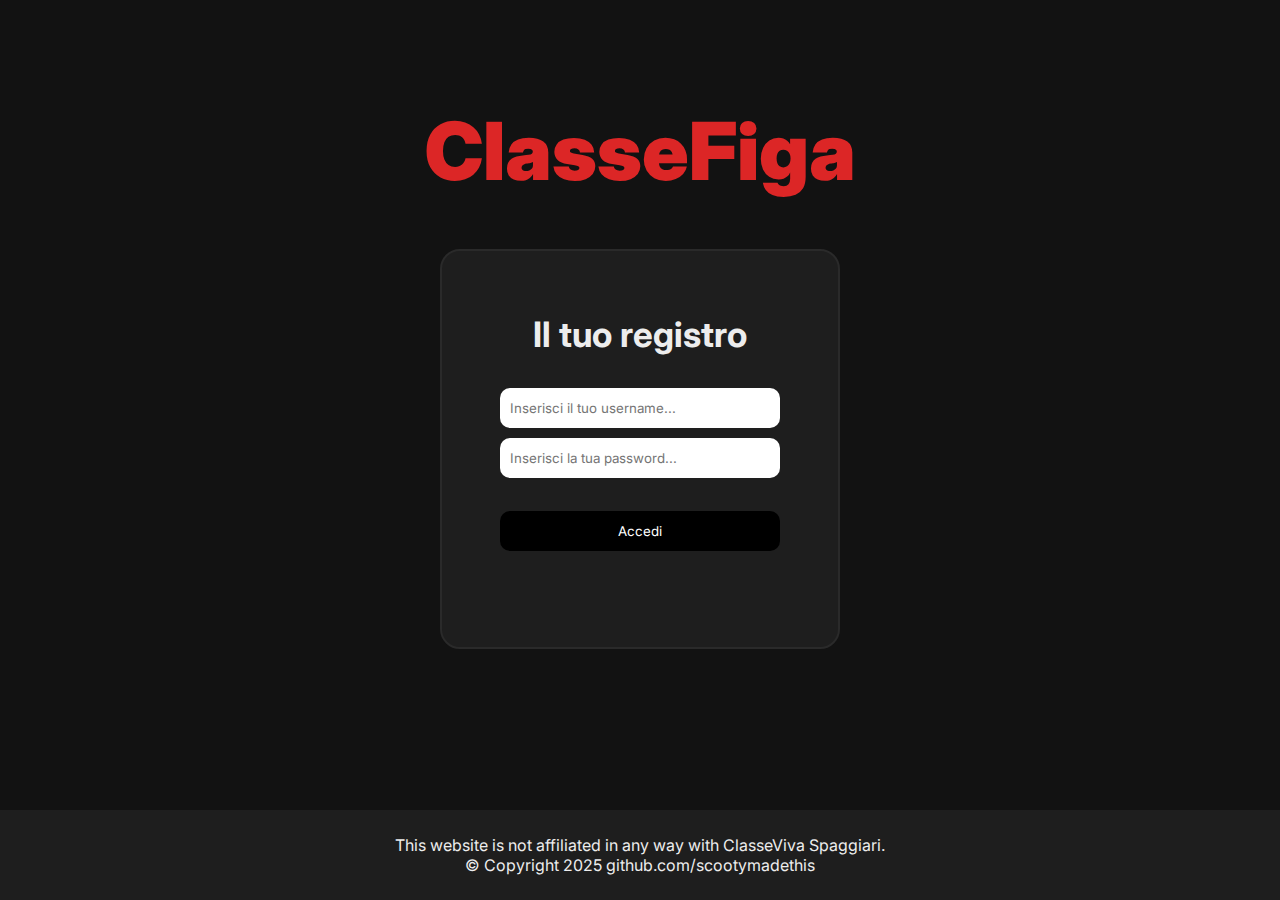
<file: index.html>
<!DOCTYPE html>
<html lang="en">
  <head>
    <meta charset="UTF-8" />
    <meta name="viewport" content="width=device-width, initial-scale=1.0" />
    <title>ClasseFiga - made by scooty</title>
    <link rel="stylesheet" href="style.css" />
  </head>
  <body>
    <h1 class="title">ClasseFiga</h1>

    <form id="loginForm" class="login">
      <h2 class="login-text">Il tuo registro</h2>
      <div class="fields">
        <input
          type="text"
          id="username"
          name="username"
          class="username"
          placeholder="Inserisci il tuo username..."
          required
        />
        <input
          type="password"
          id="password"
          name="password"
          class="password"
          placeholder="Inserisci la tua password..."
          required
        />
      </div>
      <input type="submit" class="login-btn" value="Accedi" />
      <p id="loginMsg"></p>
    </form>

    <div class="footer">
      <span class="desc"
        >This website is not affiliated in any way with ClasseViva
        Spaggiari.</span
      >
      <span class="copyright"
        >&#169; Copyright 2025 github.com/scootymadethis</span
      >
    </div>

    <script src="app.js"></script>
  </body>
</html>
</file>
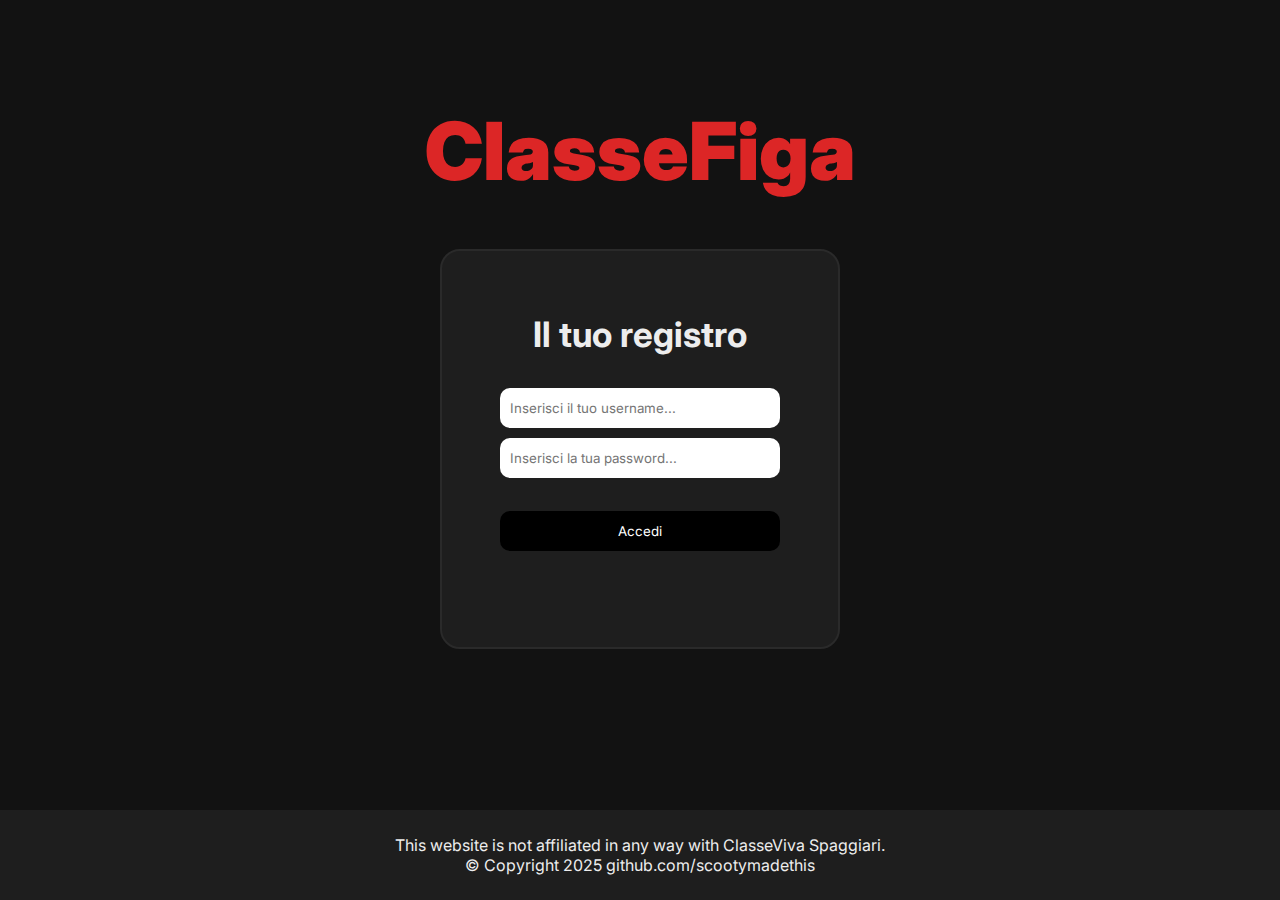
<file: dashboard.html>
<!DOCTYPE html>
<html lang="en">
  <head>
    <meta charset="UTF-8" />
    <meta name="viewport" content="width=device-width, initial-scale=1.0" />
    <title>ClasseFiga - made by scooty</title>
    <link rel="stylesheet" href="dashboard.css" />
  </head>
  <body>
    <div class="navbar">
      <h1 class="title">ClasseFiga</h1>
      <div class="buttons">
        <button id="votiBtn">Voti</button>
        <button id="assenzeBtn">Assenze</button>
        <button id="agendaBtn">Agenda</button>
        <button id="logoutBtn">Logout</button>
      </div>
    </div>

    <div class="main">
      <h1 class="greeting" id="greeting"></h1>
      <p class="time" id="time"></p>
      <p class="date" id="date"></p>

      <!-- Agenda -->
      <h2 class="agenda-title">Prossimi eventi</h2>
      <div class="agenda" id="agenda">
        <div class="agenda-controls">
          <button id="prevWeek" class="agenda-arrow" aria-label="Indietro">
            ‹
          </button>
          <button id="nextWeek" class="agenda-arrow" aria-label="Avanti">
            ›
          </button>
        </div>
        <div class="agenda-viewport">
          <div class="agenda-track">
            <div class="giorno" data-day-index="0">
              <span class="giorno-name">Lunedi</span>
            </div>
            <div class="giorno" data-day-index="1">
              <span class="giorno-name">Martedi</span>
            </div>
            <div class="giorno" data-day-index="2">
              <span class="giorno-name">Mercoledi</span>
            </div>
            <div class="giorno" data-day-index="3">
              <span class="giorno-name">Giovedi</span>
            </div>
            <div class="giorno" data-day-index="4">
              <span class="giorno-name">Venerdi</span>
            </div>
          </div>
        </div>
      </div>
    </div>

    <div class="footer">
      <span class="desc"
        >This website is not affiliated in any way with ClasseViva
        Spaggiari.</span
      >
      <span class="copyright"
        >&#169; Copyright 2025 github.com/scootymadethis</span
      >
    </div>
    <!-- Modal for full entry preview -->
    <div id="entryModal" class="modal" aria-hidden="true">
      <div
        class="modal-content"
        role="dialog"
        aria-modal="true"
        aria-labelledby="entryModalTitle"
      >
        <div class="modal-header">
          <h3 id="entryModalTitle">Titolo</h3>
          <button id="entryModalClose" class="modal-close" aria-label="Chiudi">
            ✕
          </button>
        </div>
        <div class="modal-body">
          <p id="entryModalSubject" class="modal-subject"></p>
          <p id="entryModalTeacher" class="modal-teacher"></p>
          <p class="modal-label">Testo:</p>
          <div id="entryModalText" class="modal-text"></div>
        </div>
      </div>
    </div>

    <script src="dashboard.js"></script>
  </body>
</html>
</file>
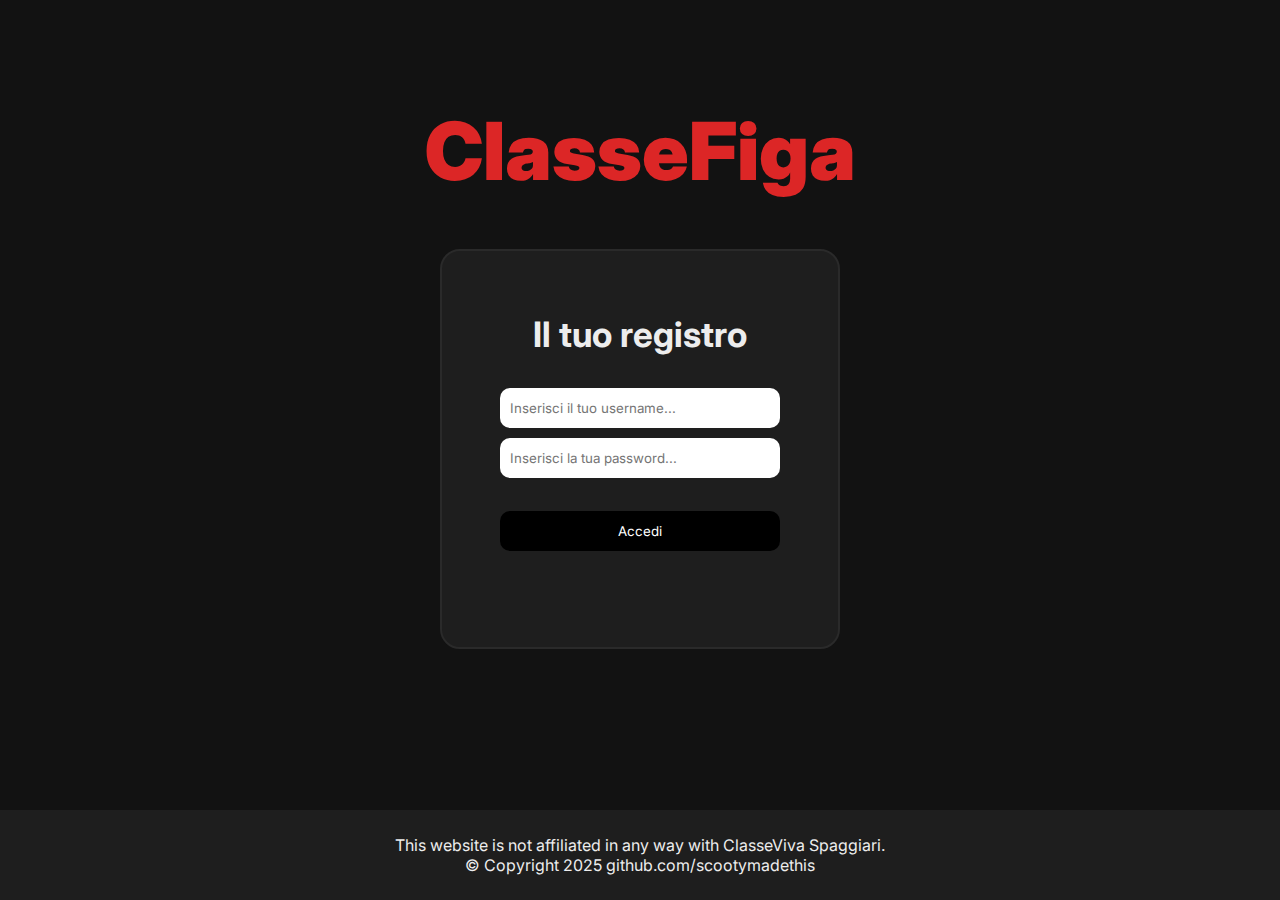
<file: voti.html>
<!DOCTYPE html>
<html lang="en">
  <head>
    <meta charset="UTF-8" />
    <meta name="viewport" content="width=device-width, initial-scale=1.0" />
    <title>Document</title>
    <link rel="stylesheet" href="voti.css" />
  </head>
  <body>
    <div class="navbar">
      <h1 class="title">ClasseFiga</h1>
      <div class="buttons">
        <button id="homeBtn">Home</button>
        <button id="assenzeBtn">Assenze</button>
        <button id="logoutBtn">Logout</button>
      </div>
    </div>

    <div class="main">
      <div id="loading-overlay" class="loading-overlay hidden">
        <div class="loading-card">
          <div class="spinner" aria-hidden="true"></div>
          <div class="loading-text">Caricamento in corso…</div>
        </div>
      </div>

      <div class="voti">
        <h2 class="voti-title">I tuoi voti</h2>
        <div class="voti-list" id="votiList">
          <div class="voti-materie">
            <!-- Dynamically inserted -->
          </div>
          <div class="voti-values">
            <div class="actual-voti">
              <!-- Dynamically inserted -->
            </div>
            <div class="average">
              <!-- Dynamically inserted -->
            </div>
          </div>
        </div>
      </div>
    </div>

    <!-- Modal (dashboard-style) -->
    <div id="entryModal" class="modal" aria-hidden="true">
      <div class="modal-content">
        <div class="modal-header">
          <h3 id="entryModalTitle" class="modal-subject">Dettagli</h3>
          <button id="entryModalClose" class="modal-close" aria-label="Chiudi">
            &times;
          </button>
        </div>
        <div
          id="entryModalTeacher"
          class="modal-teacher"
          aria-hidden="true"
        ></div>
        <div class="modal-label">Testo:</div>
        <div id="entryModalText" class="modal-text"></div>
      </div>
    </div>

    <div class="footer">
      <span class="desc">
        This website is not affiliated in any way with ClasseViva Spaggiari.
      </span>
      <span class="copyright">
        &#169; Copyright 2025 github.com/scootymadethis
      </span>
    </div>

    <script src="voti.js"></script>
  </body>
</html>
</file>
<file: style.css>
@import url("https://fonts.googleapis.com/css2?family=Inter:ital,opsz,wght@0,14..32,100..900;1,14..32,100..900&display=swap");

:root {
  --bg: #121212;
  --surface: #1e1e1e;
  --primary: #ededed;
  --secondary: #a0a0a0;
  --primary-btn: #dc2626; /* neutral red */
  --primary-hover: #a41f1f; /* darker red for hover */
  --secondary-btn: #f87171; /* soft accent */
  --success: #22c55e;
  --warning: #facc15;
  --error: #f43f5e;
  --info: #3b82f6;
  --disabled: #5a5a5a;
  --border: #2a2a2a;
}

* {
  font-family: "Inter", sans-serif;
  box-sizing: border-box;
  margin: 0;
  padding: 0;
}

body {
  background-color: var(--bg);
  color: var(--primary);
  display: flex;
  flex-direction: column;
  align-items: center;
  justify-content: center;
  min-height: 100vh;
}

.title {
  color: var(--primary-btn);
  font-weight: 900;
  font-size: 80px;
  display: inline-block;
  position: relative;
  top: -150px;
}

.title::after {
  content: "";
  position: absolute;
  width: 100%;
  transform: scaleX(0);
  height: 2px;
  bottom: 0;
  left: 0;
  background-color: var(--primary-btn);
  transform-origin: bottom right;
  transition: transform 0.25s ease-out;
}

.title:hover::after {
  transform: scaleX(1);
  transform-origin: bottom left;
}

.login {
  width: 400px;
  height: 400px;
  border-radius: 20px;
  background-color: var(--surface);
  display: flex;
  flex-direction: column;
  justify-content: space-evenly;
  align-items: center;
  padding: 30px 40px;
  margin-top: -100px;
  border: 2px solid var(--border);
}

.login .login-text {
  font-size: 35px;
}

.login .fields {
  display: flex;
  justify-content: center;
  align-items: center;
  flex-direction: column;
  gap: 10px;
}

.login .username,
.login .password,
.login .login-btn {
  width: 280px;
  height: 40px;
  padding: 10px;
  border-radius: 10px;
  outline: none;
  border: none;
}

.login .login-btn {
  background: black;
  color: white;
  cursor: pointer;
}

.footer {
  position: absolute;
  bottom: 0;
  left: 0;
  width: 100%;
  height: 90px;
  background-color: var(--surface);
  display: flex;
  justify-content: center;
  align-items: center;
  flex-direction: column;
}
</file>
<file: dashboard.css>
@import url("https://fonts.googleapis.com/css2?family=Inter:ital,opsz,wght@0,14..32,100..900;1,14..32,100..900&display=swap");

:root {
  --bg: #121212;
  --surface: #1e1e1e;
  --primary: #ededed;
  --secondary: #a0a0a0;
  --primary-btn: #dc2626; /* neutral red */
  --primary-hover: #a41f1f; /* darker red for hover */
  --secondary-btn: #f87171; /* soft accent */
  --success: #22c55e;
  --warning: #facc15;
  --error: #f43f5e;
  --info: #3b82f6;
  --disabled: #5a5a5a;
  --border: #2a2a2a;
  --entry-bg: #16324a; /* background for agenda entry cards */
  --entry-text: #e6eef9; /* text color inside entry */
}

* {
  font-family: "Inter", sans-serif;
  box-sizing: border-box;
  margin: 0;
  padding: 0;
}

body {
  background-color: var(--bg);
  color: var(--primary);
  min-height: 100vh;
}

.navbar {
  background-color: var(--surface);
  padding: 10px 20px;
  width: 90%;
  max-width: 1300px;
  margin: 20px auto;
  border-radius: 20px;
  border: 1px solid var(--border);
  display: flex;
  align-items: center;
  justify-content: space-between;
  gap: 10px;
}

.navbar .title {
  font-size: 30px;
  color: var(--primary-btn);
}

.navbar .buttons {
  display: flex;
  gap: 5px;
  align-items: center;
}

.navbar .buttons button {
  background-color: var(--primary-btn);
  color: var(--bg);
  border: none;
  border-radius: 5px;
  padding: 8px 12px;
  margin-left: 10px;
  cursor: pointer;
  font-weight: bold;
  transition: background-color 0.3s ease;
}

/* Responsive navbar: stack title and buttons on narrow screens */
@media (max-width: 600px) {
  .navbar {
    flex-direction: column;
    align-items: flex-start;
    gap: 8px;
    padding: 12px;
  }
  .navbar .title {
    font-size: 22px;
  }
  .navbar .buttons {
    width: 100%;
    display: flex;
    gap: 8px;
    flex-wrap: wrap;
  }
  .navbar .buttons button {
    flex: 1 1 auto;
    padding: 8px;
    font-size: 14px;
  }
}

.main {
  width: 90%;
  max-width: 1300px;
  margin-left: auto;
  margin-right: auto;
  margin-top: 70px;
  padding-bottom: 200px;
}

.main h1 {
  font-size: 36px;
  margin-bottom: 10px;
}

.main p {
  margin-top: 5px;
  font-size: 19px;
}

.main .agenda-title {
  font-size: 28px;
  margin-top: 50px;
  margin-bottom: 15px;
}

.main .agenda {
  background: var(--surface);
  border: 1px solid var(--border);
  border-radius: 15px;
  padding: 20px;
  height: fit-content;
  display: block;
  gap: 10px;
  position: relative;
}

/* viewport and track for sliding days on small screens */
.agenda-viewport {
  width: 100%;
  overflow: hidden;
}

.agenda-track {
  display: flex;
  gap: 10px;
  transition: transform 320ms ease;
  align-items: stretch;
}

.agenda-track {
  display: flex;
  gap: 10px;
  transition: transform 320ms ease;
  align-items: stretch;
  /* negative right margin compensates gap so last item isn't clipped */
  margin-right: -10px;
}
.agenda-track .giorno {
  flex: 0 0 calc(100% / 5);
  box-sizing: border-box;
}

.main .agenda .giorno {
  height: 100%;
  text-align: center;
  border-radius: 10px;
  background: var(--bg);
  padding-top: 10px;
  padding-bottom: 10px;
  display: flex;
  flex-direction: column;
  box-sizing: border-box;
  overflow: hidden;
  min-width: 0; /* allow children to shrink correctly in grid */
}

.main .agenda .giorno .giorno-name {
  font-weight: 600;
  font-size: 20px;
  margin-bottom: 10px;
}

.main .agenda .giorno .entry {
  display: block;
  cursor: pointer;
  background: var(--entry-bg);
  color: var(--entry-text);
  padding: 10px 12px;
  margin: 10px 10px 0 10px;
  border-radius: 10px;
  border: 1px solid rgba(255, 255, 255, 0.03);
  box-shadow: 0 2px 6px rgba(0, 0, 0, 0.6);
  transition: transform 0.12s ease, box-shadow 0.12s ease;
  text-align: left;
}

.main .agenda .giorno .entry:hover {
  transform: translateY(-2px);
  box-shadow: 0 6px 18px rgba(0, 0, 0, 0.7);
}

.main .agenda .giorno .entry .subject {
  font-weight: 700;
  margin-bottom: 6px;
  color: var(--entry-text);
}

.main .agenda .giorno .entry .text {
  color: rgba(230, 238, 249, 0.95);
  font-size: 14px;
  line-height: 1.3;
  white-space: normal; /* allow wrapping */
  word-break: break-word;
  overflow-wrap: anywhere;
  /* multiline truncate to 4 lines with ellipsis */
  display: -webkit-box;
  -webkit-line-clamp: 4;
  -webkit-box-orient: vertical;
  overflow: hidden;
  text-overflow: ellipsis;
  max-height: calc(1.3em * 4); /* guard height for consistent truncation */
}

/* Responsive behavior: collapse columns on smaller screens */
@media (max-width: 1000px) {
  .agenda-track .giorno {
    flex: 0 0 calc(100% / 4);
  }
}
@media (max-width: 800px) {
  .agenda-track .giorno {
    flex: 0 0 calc(100% / 3);
  }
}
@media (max-width: 600px) {
  .agenda-track .giorno {
    flex: 0 0 calc(100% / 2);
  }
}
@media (max-width: 420px) {
  .agenda-track .giorno {
    flex: 0 0 100%;
  }
  .agenda-controls {
    position: static;
    justify-self: end;
    margin-bottom: 8px;
  }
}

/* Controls (prev/next) */
.agenda-controls {
  position: absolute;
  top: 12px;
  right: 12px;
  display: flex;
  gap: 6px;
  z-index: 2;
}
.agenda-arrow {
  background: transparent;
  color: var(--primary);
  border: 1px solid var(--border);
  padding: 6px 10px;
  border-radius: 8px;
  cursor: pointer;
}
.agenda-arrow:hover {
  background: rgba(255, 255, 255, 0.03);
}

/* container for entries inside each day */
.giorno .entries-container {
  display: flex;
  flex-direction: column;
  gap: 8px;
  padding: 6px 10px;
}

/* Modal styles */
.modal {
  position: fixed;
  inset: 0;
  display: none;
  align-items: center;
  justify-content: center;
  background: rgba(0, 0, 0, 0.55);
  z-index: 9999;
  padding: 20px;
}
.modal.show {
  display: flex;
}
.modal-content {
  background: var(--surface);
  color: var(--primary);
  border-radius: 12px;
  padding: 18px;
  width: min(820px, 98%);
  max-height: 85vh;
  overflow: auto;
  border: 1px solid var(--border);
}
.modal-header {
  display: flex;
  align-items: center;
  justify-content: space-between;
  gap: 10px;
}
.modal-close {
  background: transparent;
  color: var(--primary);
  border: none;
  font-size: 18px;
  cursor: pointer;
}
.modal-subject {
  font-weight: 700;
  margin-top: 6px;
}
.modal-text {
  margin-top: 12px;
  white-space: pre-wrap;
  /* allow long words to wrap and break lines as needed */
  word-break: break-word;
  overflow-wrap: anywhere;
}

.modal-teacher {
  margin-top: 6px;
  color: var(--secondary);
  font-size: 14px;
}

.modal-label {
  margin-top: 12px;
  font-weight: 700;
  color: var(--secondary);
}

.footer {
  position: fixed;
  bottom: 0;
  left: 0;
  width: 100%;
  height: 90px;
  background-color: var(--surface);
  display: flex;
  justify-content: center;
  align-items: center;
  flex-direction: column;
}
</file>
<file: voti.css>
@import url("https://fonts.googleapis.com/css2?family=Inter:ital,opsz,wght@0,14..32,100..900;1,14..32,100..900&display=swap");

:root {
  --bg: #121212;
  --surface: #1e1e1e;
  --primary: #ededed;
  --secondary: #a0a0a0;
  --primary-btn: #dc2626;
  --primary-hover: #a41f1f;
  --success: #22c55e;
  --warning: #facc15;
  --error: #f43f5e;
  --info: #3b82f6;
  --disabled: #5a5a5a;
  --border: #2a2a2a;
  --entry-bg: #16324a;
  --entry-text: #e6eef9;
}

* {
  font-family: "Inter", sans-serif;
  box-sizing: border-box;
  margin: 0;
  padding: 0;
}

body {
  background-color: var(--bg);
  color: var(--primary);
  min-height: 100vh;
}

/* Navbar */
.navbar {
  background-color: var(--surface);
  padding: 10px 20px;
  width: 90%;
  max-width: 1300px;
  margin: 20px auto;
  border-radius: 20px;
  border: 1px solid var(--border);
  display: flex;
  align-items: center;
  justify-content: space-between;
  gap: 10px;
}

.navbar .title {
  font-size: 30px;
  color: var(--primary-btn);
}

.navbar .buttons {
  display: flex;
  gap: 5px;
  align-items: center;
}

.navbar .buttons button {
  background-color: var(--primary-btn);
  color: var(--bg);
  border: none;
  border-radius: 5px;
  padding: 8px 12px;
  margin-left: 10px;
  cursor: pointer;
  font-weight: bold;
  transition: background-color 0.3s ease;
}

@media (max-width: 600px) {
  .navbar {
    flex-direction: column;
    align-items: flex-start;
    gap: 8px;
    padding: 12px;
  }
  .navbar .title {
    font-size: 22px;
  }
  .navbar .buttons {
    width: 100%;
    gap: 8px;
    flex-wrap: wrap;
  }
  .navbar .buttons button {
    flex: 1 1 auto;
    padding: 8px;
    font-size: 14px;
  }
}

/* Main layout */
.main {
  width: 90%;
  max-width: 1300px;
  margin: 70px auto 0;
  padding-bottom: 200px;
}

.main h1 {
  font-size: 36px;
  gap: 10px;
  max-height: 220px;
  /* wrap pills to next line instead of horizontal scrolling */
  flex-wrap: wrap;
  justify-content: center; /* center each row */
  overflow-x: hidden;
  padding: 8px 6px 0 6px;
}
.main p {
  margin-top: 5px;
  font-size: 19px;
}

/* Loading overlay */
.loading-overlay {
  position: absolute;
  inset: 0;
  display: flex;
  align-items: center;
  justify-content: center;
  background: rgba(0, 0, 0, 0.55);
  flex: 0 1 auto;
  white-space: nowrap; /* keep text inside a pill on one line */
  display: none;
}
.loading-card {
  background: var(--surface);
  color: var(--primary);
  padding: 18px 22px;
  border-radius: 12px;
  display: flex;
  align-items: center;
  gap: 12px;
  border: 1px solid var(--border);
}
.loading-text {
  font-size: 16px;
}
.spinner {
  width: 28px;
  height: 28px;
  border-radius: 50%;
  border: 3px solid rgba(255, 255, 255, 0.08);
  border-top-color: var(--primary-btn);
  animation: spin 1s linear infinite;
}
@keyframes spin {
  to {
    transform: rotate(360deg);
  }
}

.voti {
  background: var(--surface);
  border: 1px solid var(--border);
  border-radius: 15px;
  padding: 20px;
  position: relative;
  overflow-x: hidden;
  height: fit-content;
}
.voti-materie {
  display: flex;
  gap: 10px;
  max-height: 220px;
  /* wrap pills to next line instead of scrolling horizontally */
  flex-wrap: wrap;
  justify-content: center; /* center each row of pills */
  overflow-x: hidden;
  padding: 8px 6px 0 6px;
  margin-top: 10px;
  scrollbar-width: thin;
  scrollbar-color: rgba(255, 255, 255, 0.06) transparent;
}
.voti-materie::-webkit-scrollbar {
  width: 10px;
}
.voti-materie::-webkit-scrollbar-thumb {
  background: rgba(255, 255, 255, 0.06);
  border-radius: 8px;
}
.voti-materie::-webkit-scrollbar-button {
  display: none;
  width: 0;
  height: 0;
}
.materia {
  background: var(--surface);
  padding: 12px 14px;
  border-radius: 8px;
  border: 1px solid rgba(255, 255, 255, 0.03);

  /* allow pills to wrap to a new row; let them shrink if needed */
  flex: 0 1 auto;
  max-width: 320px;

  display: inline-flex;
  align-items: center;
  justify-content: center;
  text-align: center;
}

.materia-text {
  /* show full text inside the pill; allow wrapping to multiple lines */
  white-space: normal;
  overflow: visible;
  text-overflow: unset;
  display: block;
  max-width: 100%;
  word-break: break-word;
}
.actual-voti {
  display: flex;
  flex-direction: column;
  gap: 8px;
  max-height: 220px;
  overflow-y: auto;
  padding: 0 6px;
  scrollbar-width: thin;
  scrollbar-color: rgba(255, 255, 255, 0.06) transparent;
}
.actual-voti::-webkit-scrollbar {
  width: 10px;
}
.actual-voti::-webkit-scrollbar-thumb {
  background: rgba(255, 255, 255, 0.06);
  border-radius: 8px;
}
.actual-voti::-webkit-scrollbar-button {
  display: none;
  width: 0;
  height: 0;
}
.voto {
  display: flex;
  align-items: center;
  justify-content: space-between;
  background: var(--surface);
  padding: 8px 10px;
  border-radius: 8px;
  border: 1px solid rgba(255, 255, 255, 0.03);
}
.voti-values {
  margin-top: 20px;
}
.voti-subject {
  font-weight: 700;
  /* responsive sizing: reduce font-size on narrow viewports */
  font-size: clamp(13px, 1.6vw, 16px);
  white-space: nowrap;
  overflow: hidden;
  text-overflow: ellipsis;
  max-width: 60%;
}
.voto-score {
  /* keep this element a true circle across responsive sizes */
  width: clamp(36px, 6vw, 48px);
  aspect-ratio: 1 / 1; /* modern browsers will keep width == height */
  border-radius: 50%;
  display: inline-flex;
  align-items: center;
  justify-content: center;
  font-weight: 700;
  color: #071217;
  flex: 0 0 auto; /* do not stretch in flex containers */
  min-width: 32px;
  max-width: 64px;
}
.grade-green {
  background: #22c55e;
}
.grade-yellow {
  background: #facc15;
}
.grade-red {
  background: #f43f5e;
}
.grade-blue {
  background: #3b82f6;
}
.voto-desc {
  flex: 1 1 auto;
  margin: 0 15px;
  font-size: clamp(15px, 1.4vw, 18px);
  color: var(--primary);
  overflow: hidden;
  text-overflow: ellipsis;
  white-space: nowrap;
}
.voti-open {
  background: transparent;
  border: none;
  color: var(--secondary);
  font-size: 20px;
  cursor: pointer;
  padding: 4px 8px;
}
.voti-open:hover {
  color: var(--primary);
}
/* Modal */
.modal {
  position: fixed;
  inset: 0;
  display: none;
  align-items: center;
  justify-content: center;
  background: rgba(0, 0, 0, 0.55);
  z-index: 9999;
  padding: 20px;
}
.modal.show {
  display: flex;
}
.modal-content {
  background: var(--surface);
  color: var(--primary);
  border-radius: 12px;
  padding: 18px;
  width: min(820px, 98%);
  max-height: 85vh;
  overflow: auto;
  border: 1px solid var(--border);
}
.modal-header {
  display: flex;
  align-items: center;
  justify-content: space-between;
  gap: 10px;
}
.modal-close {
  background: transparent;
  color: var(--primary);
  border: none;
  font-size: 18px;
  cursor: pointer;
}
.modal-text {
  margin-top: 12px;
  white-space: pre-wrap;
  word-break: break-word;
  overflow-wrap: anywhere;
}
.modal-teacher {
  margin-top: 6px;
  color: var(--secondary);
  font-size: 14px;
}
.modal-label {
  margin-top: 12px;
  font-weight: 700;
  color: var(--secondary);
}
/* Footer */
.footer {
  z-index: 1000;
  position: fixed;
  bottom: 0;
  left: 0;
  width: 100%;
  height: 90px;
  background-color: var(--surface);
  display: flex;
  justify-content: center;
  align-items: center;
  flex-direction: column;
}
</file>
